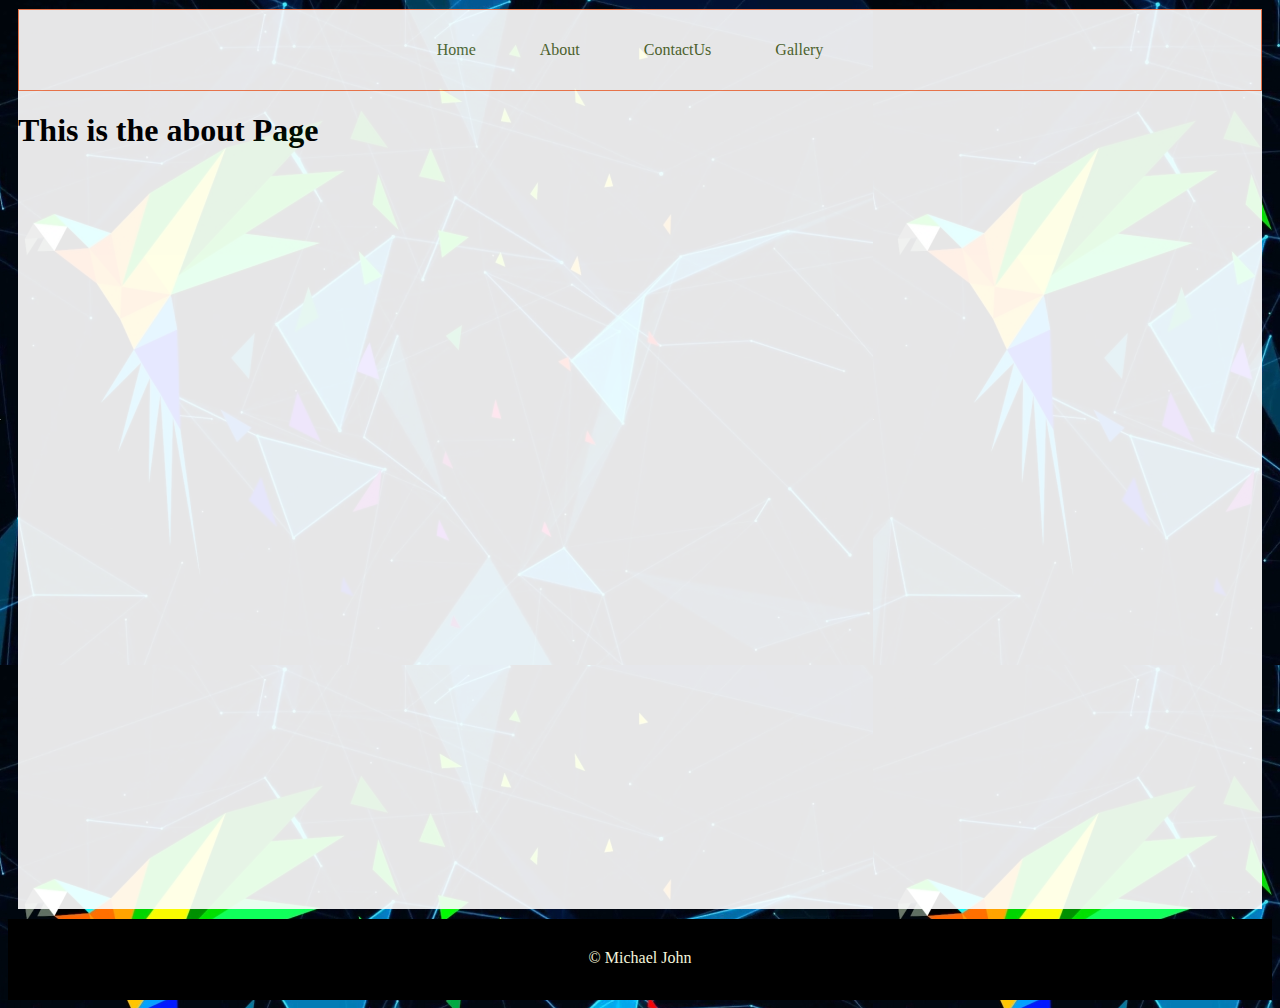
<file: about.html>
<!DOCTYPE html>
<html lang="en">

<head>
    <meta charset="UTF-8">
    <meta http-equiv="X-UA-Compatible" content="IE=edge">
    <meta name="viewport" content="width=device-width, initial-scale=1.0">
    <meta name="keywords" content="personal profile, Department, database management">
    <meta name="author" content="Michael John">
    <meta name="robot" content="index,follow">
    <title>HTML Component Demo</title>
    <link rel="stylesheet" href="./css/ourStyle.css">
    <link rel="shortcut icon" href="./images/smallImage.png">
    
    <script src="./component/Header.js" type="text/javascript" async="fasle"></script>
    <script src="./component/Footer.js" async="false"></script>

</head>

<body>
    <div id="wrapper">
        <header-component ></header-component> 
        <div id="mainContent">
            <h1 > This is the about Page</h1>
        </div>
    </div>

   <footer-component></footer-component>
</body>

</html>
</file>
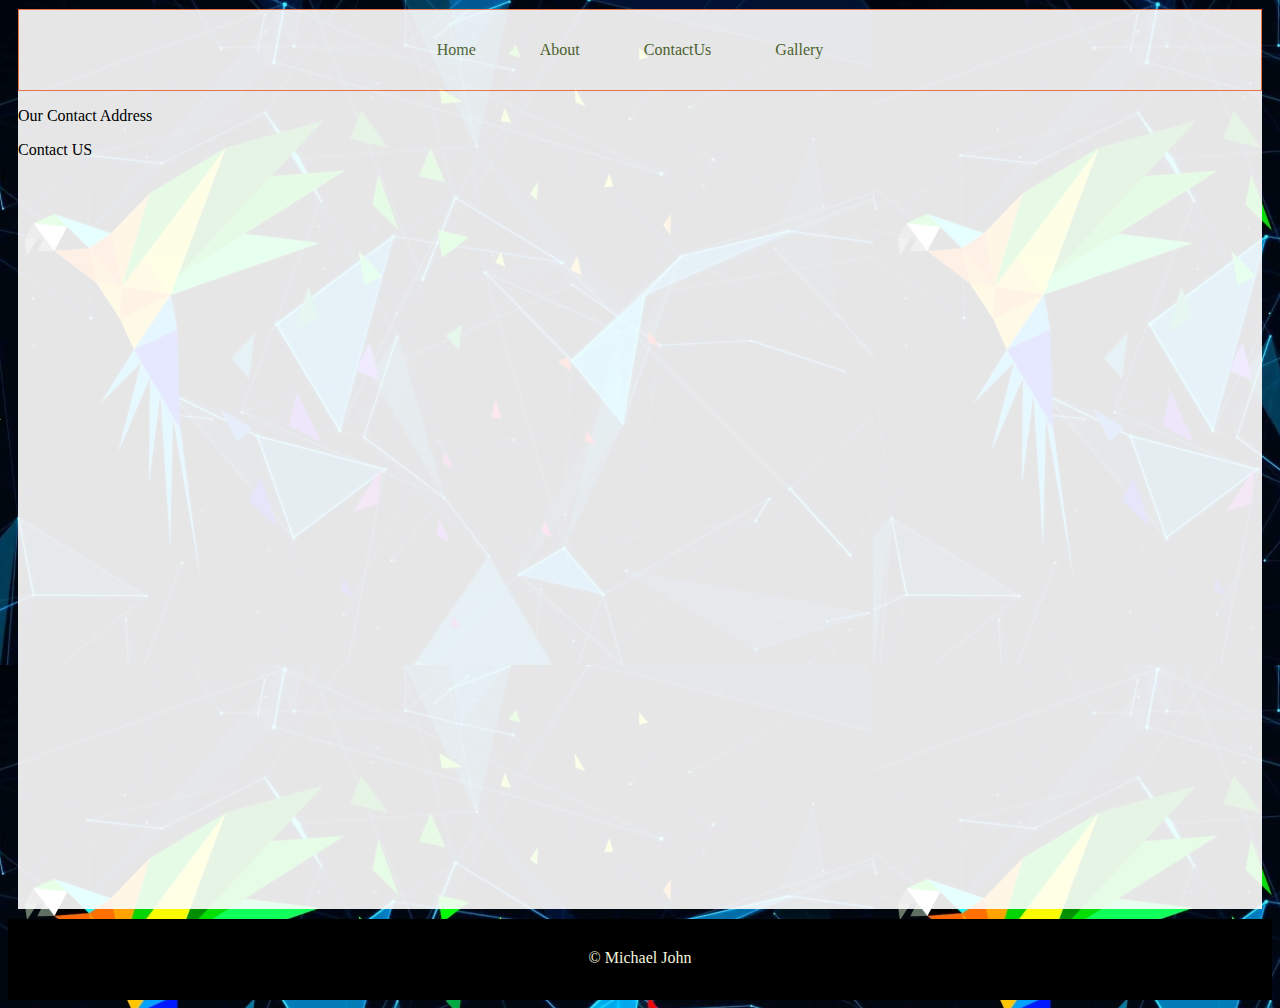
<file: contactUs.html>
<!DOCTYPE html>
<html lang="en">

<head>
    <meta charset="UTF-8">
    <meta http-equiv="X-UA-Compatible" content="IE=edge">
    <meta name="viewport" content="width=device-width, initial-scale=1.0">
    <meta name="keywords" content="personal profile, Department, database management">
    <meta name="author" content="Michael John">
    <meta name="robot" content="index,follow">
    <title>HTML Component Demo</title>
    <link rel="stylesheet" href="./css/ourStyle.css">
    <link rel="shortcut icon" href="./images/smallImage.png">
    
    <script src="./component/Header.js" async="false"></script>
    <script src="./component/Footer.js" async="false"></script>
</head>

<body>
    <div id="wrapper">
        
       <header-component></header-component>
        <div id="mainContent">
            <p > Our Contact Address</p>
            <div > Contact US</div>
        </div>
    </div>

  
    <footer-component></footer-component>

</body>

</html>
</file>
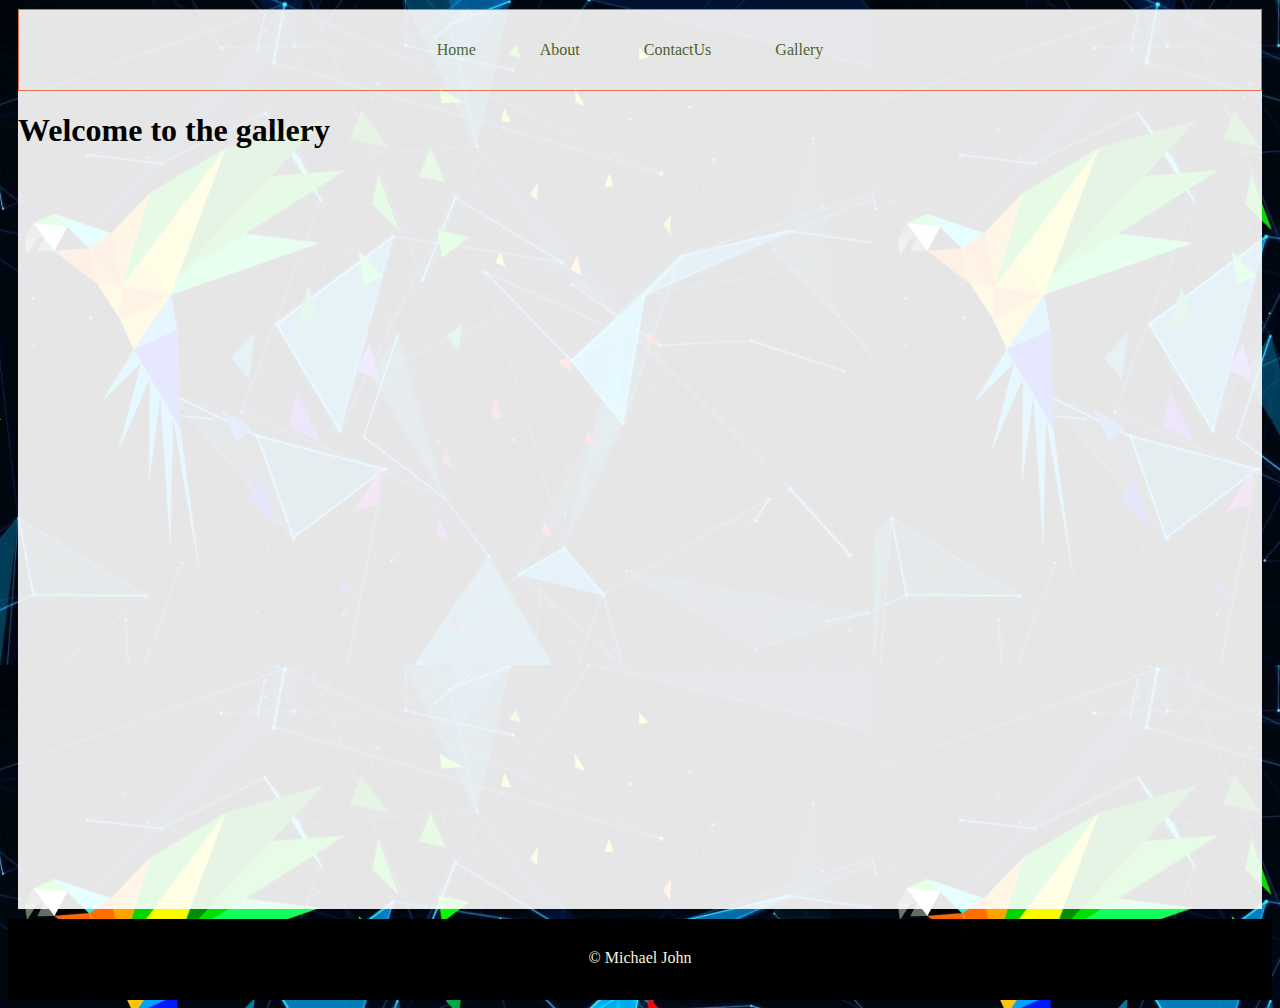
<file: gallery.html>
<!DOCTYPE html>
<html lang="en">
<head>
    <meta charset="UTF-8">
    <meta http-equiv="X-UA-Compatible" content="IE=edge">
    <meta name="viewport" content="width=device-width, initial-scale=1.0">
    <meta name="keywords" content="personal profile, Department, database management">
    <meta name="author" content="Michael John">
    <meta name="robot" content="index,follow">
    <title>HTML Component Demo</title>
    <link rel="stylesheet" href="./css/ourStyle.css">
    <link rel="shortcut icon" href="./images/smallImage.png">

    <script src="./component/Header.js" async="false"></script>
    <script src="./component/Footer.js" async="false"></script>
</head>
<body>
    <div id="wrapper">
        <header-component ></header-component> 
        <h1>Welcome to the gallery</h1>
    </div>
     <footer-component></footer-component>
</body>
</html>
</file>
<file: css/ourStyle.css>
body{
  margin: opx;
  background: rgb(222,7, 127) url("../images/myBackground.png");

}

#wrapper{
    min-height: 100vh;
    background-color: #fff;
    opacity: 0.9;
    margin: 10px;
}

nav{
    margin-top: -1px;
    text-align: center;
    padding-right: 60px;
    border: 1px solid coral;
    padding-bottom: 15px;
    padding-top: 15px;
}

ul li{
    display: inline;
}

li{
    padding: 30px;
}

a{
    text-decoration: none;
    color: darkolivegreen;
}

#myFooter{
    background-color: black;
    color: beige;
    padding-top: 30px;
    padding-bottom: 33px;
    text-align: center;
}
</file>
